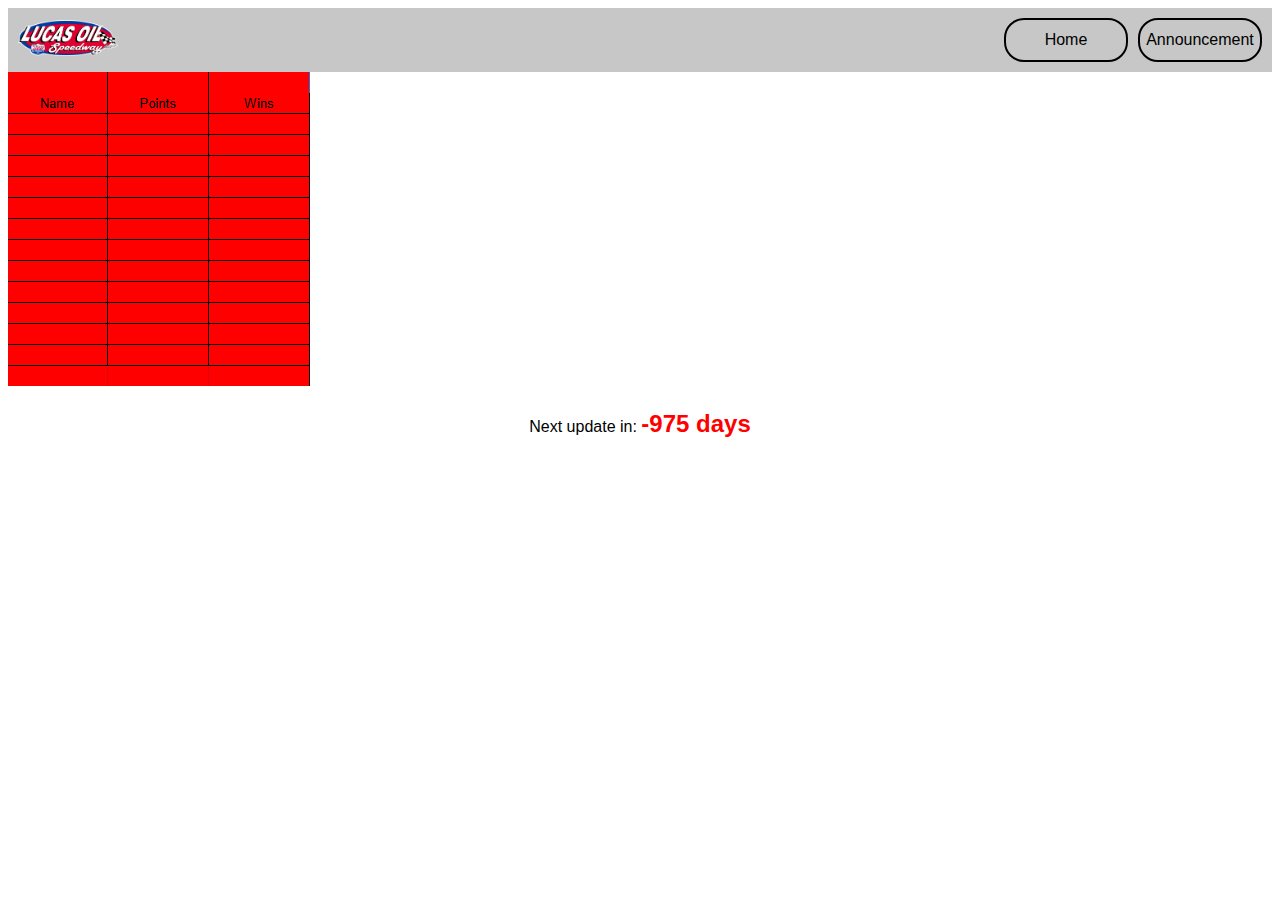
<file: index.html>
<!DOCTYPE html>
<html>
<head>
  <link rel="stylesheet" type="text/css" href="home.css">
  <style>
    #countdown-container {
      text-align: center;
      font-family: 'Impact', Impact, Haettenschweiler, 'Arial Narrow Bold', sans-serif, sans-serif;
      margin-top: 20px;
    }
    
    #countdown {
      font-size: 24px;
      font-family: 'Impact', Impact, Haettenschweiler, 'Arial Narrow Bold', sans-serif, sans-serif;
      color: #ff0000; /* Blue color */
      font-weight: bold;
    }
  </style>
</head>
<body>
  <div class="top-bar">
    <div class="logo">
      <img src="Logo.png" alt="Logo">
    </div>
    <div class="buttons">
      <a href="index.html" class="oval-button">Home</a>
      <a href="announcement.html" class="oval-button">Announcement</a>
    </div>
  </div>
  
  <div id="spreadsheet-container">
    <img id="placeholder-image" src="image.png" alt="Placeholder Image">
  </div>
  
  <div id="countdown-container">
    <p>Next update in: <span id="countdown"></span></p>
  </div>
  
  <script>
{  
      // Calculate the time until the next update (in milliseconds)
      const timeUntilUpdate = new Date("2023-11-25T00:00:00") - new Date();
      
      // Display the countdown timer
      const countdownElement = document.getElementById('countdown');
      const days = Math.floor(timeUntilUpdate / (1000 * 60 * 60 * 24));
      countdownElement.textContent = days + " days";
    }
  </script>
</body>
</html>
</file>
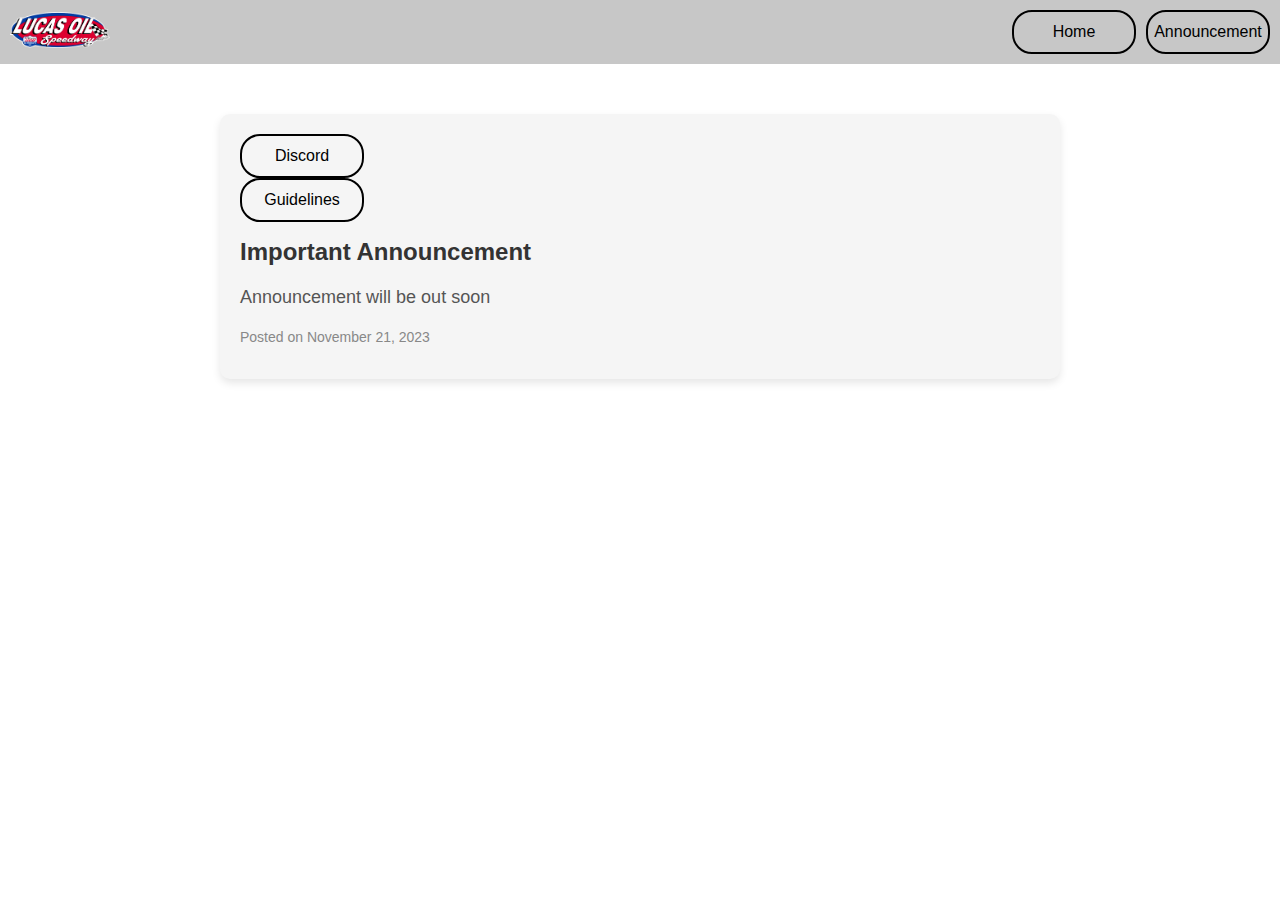
<file: announcement.html>
<!DOCTYPE html>
<html>
<head>
  <title>Announcement</title>
  <link rel="stylesheet" type="text/css" href="ann.css">
</head>
<body>
    <div class="top-bar">
        <div class="logo">
          <img src="Logo.png" alt="Logo">
        </div>
        <div class="buttons">
          <a href="index.html" class="oval-button">Home</a>
          <a href="announcement.html" class="oval-button">Announcement</a>
        </div>
      </div>
  <div class="announcement-container">
    <a href="https://discord.gg/uaPxrNB3QK" class="oval-button">Discord</a> 
    <a href="https://docs.google.com/document/d/1u_22bORquBxztY_SIgfBHjt5PE068Q2sR2UWDinwVsI/edit?usp=sharing" class="oval-button">Guidelines</a>
    <h1 class="announcement-title">Important Announcement</h1>
    <p class="announcement-content">
Announcement will be out soon 
    </p>
    <p class="announcement-date">Posted on November 21, 2023</p>
  </div>
</body>
</html>
</file>
<file: home.css>
:root {
    --top-bar-background-color: rgba(0, 0, 0, 0.219);
    --oval-button-background-color: transparent;
  }
  
  .top-bar {
    display: flex;
    justify-content: space-between;
    align-items: center;
    background-color: var(--top-bar-background-color);
    padding: 10px;
  }
  
  .logo img {
    width: 100px;
  }
  
  .buttons {
    display: flex;
    gap: 10px;
  }
  
  .oval-button,
  .discord-button a {
    font-family: 'Impact', Impact, Haettenschweiler, 'Arial Narrow Bold', sans-serif, sans-serif;
    display: flex;
    align-items: center;
    justify-content: center;
    height: 40px;
    width: 120px;
    border: 2px solid #000000;
    border-radius: 20px;
    background-color: var(--oval-button-background-color);
    padding: 0;
    text-decoration: none;
    color: #000000;
    transition: background-color 0.3s ease;
  }
  
  .oval-button:hover,
  .discord-button a:hover {
    background-color: rgba(90, 90, 90, 0.37);
  }
  
  .discord-button a {
    text-align: center;
  }
  
  .discord-logo {
    width: 25px;
    margin-right: 5px;
  }
</file>
<file: ann.css>
body {
    font-family: Arial, sans-serif;
    margin: 0;
    padding: 0;
  }
  
  .announcement-container {
    max-width: 800px;
    margin: 50px auto;
    padding: 20px;
    background-color: #f5f5f5;
    border-radius: 10px;
    box-shadow: 0 4px 8px rgba(0, 0, 0, 0.1);
  }
  
  .announcement-title {
    color: #333;
    font-size: 24px;
    margin-bottom: 10px;
  }
  
  .announcement-content {
    color: #555;
    font-size: 18px;
    line-height: 1.5;
  }
  
  .announcement-date {
    color: #888;
    font-size: 14px;
    margin-top: 10px;
  }
  
  :root {
    --top-bar-background-color: rgba(0, 0, 0, 0.219);
    --oval-button-background-color: transparent;
  }
  
  .top-bar {
    display: flex;
    justify-content: space-between;
    align-items: center;
    background-color: var(--top-bar-background-color);
    padding: 10px;
  }
  
  .logo img {
    width: 100px;
  }
  
  .buttons {
    display: flex;
    gap: 10px;
  }
  
  .oval-button,
  .discord-button a {
    font-family: 'Impact', Impact, Haettenschweiler, 'Arial Narrow Bold', sans-serif, sans-serif;
    display: flex;
    align-items: center;
    justify-content: center;
    height: 40px;
    width: 120px;
    border: 2px solid #000000;
    border-radius: 20px;
    background-color: var(--oval-button-background-color);
    padding: 0;
    text-decoration: none;
    color: #000000;
    transition: background-color 0.3s ease;
  }
  
  .oval-button:hover,
  .discord-button a:hover {
    background-color: rgba(90, 90, 90, 0.37);
  }
  
  .discord-button a {
    text-align: center;
  }
  
  .discord-logo {
    width: 25px;
    margin-right: 5px;
  }
</file>
